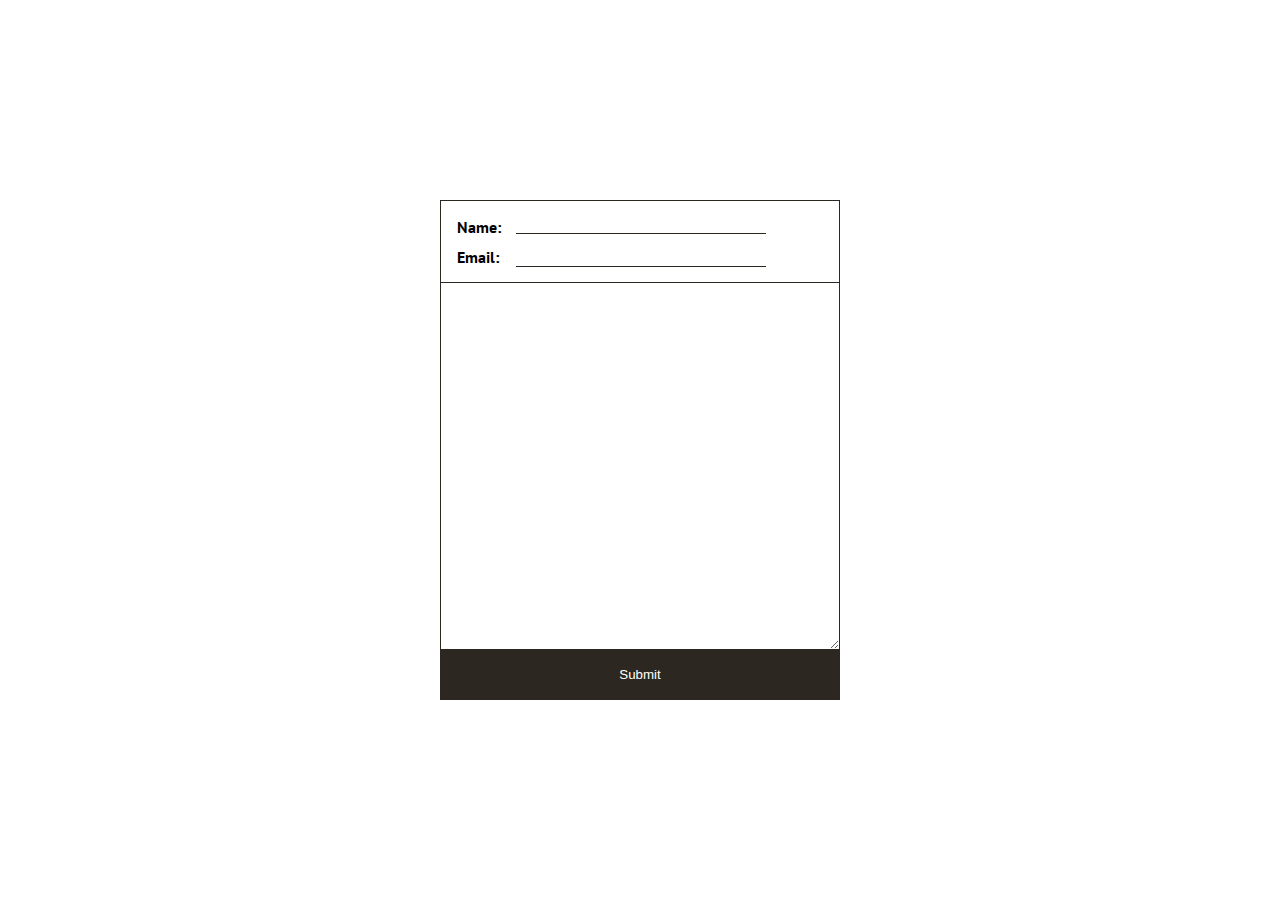
<file: pages/email.html>
<!DOCTYPE html>
<html lang="en">
  <head>
    <meta charset="UTF-8" />
    <meta http-equiv="X-UA-Compatible" content="IE=edge" />
    <meta name="viewport" content="width=device-width, initial-scale=1.0" />
    <title>Email Form</title>
    <link rel="stylesheet" href="email.css" />
    <link rel="preconnect" href="https://fonts.googleapis.com" />
    <link rel="preconnect" href="https://fonts.gstatic.com" crossorigin />
    <link
      href="https://fonts.googleapis.com/css2?family=PT+Sans&family=Poppins:wght@200;300&display=swap"
      rel="stylesheet"
    />
  </head>
  <body>
    <div class="emailForm">
      <form action="https://formsubmit.co/reidencodes@gmail.com" method="POST">
        <input type="hidden" name="_captcha" value="false" />
        <input
          type="hidden"
          name="_next"
          value="https://reidenx.github.io/thankyou/"
        />
        <div class="upperSection">
          <div class="labeForEmailAndName">
            <h4 class="label">Name:</h4>
            <h4 class="label">Email:</h4>
          </div>
          <div class="nameAndEmail">
            <input type="text" name="name" />
            <input type="email" name="email" required />
          </div>
        </div>

        <div class="message">
          <textarea
            name="message"
            id="messageBox"
            cols="30"
            rows="10"
          ></textarea>
        </div>
        <div class="submitButton">
          <button type="submit">Submit</button>
        </div>
      </form>
    </div>
  </body>
</html>
</file>
<file: pages/email.css>
* {
  margin: 0;
  padding: 0;
  box-sizing: border-box;
}

body {
  justify-content: center;
  align-items: center;
  height: 100vh;
  font-family: "PT Sans", sans-serif;
}

body,
.emailForm,
.nameAndEmail,
form,
.labeForEmailAndName {
  display: flex;
}

.emailForm {
  width: 400px;
  height: 500px;
  max-width: 90%;
  justify-content: center;
  border: solid 1px #2c2720;
}

form {
  width: 100%;
  height: 100%;
  overflow: hidden;
}

.nameAndEmail,
form,
.labeForEmailAndName {
  flex-direction: column;
}

.labeForEmailAndName {
  gap: 10px;
}

.nameAndEmail {
  padding-top: 1px;
  justify-content: space-between;
}

.nameAndEmail input {
  border: none;
  width: 250px;
  border-bottom: solid 1px #2c2720;
  outline: none;
}

.upperSection {
  display: flex;
  gap: 15px;
  padding: 1em;
}

.message {
  width: 100%;
  height: 100%;
  max-height: 100%;
}

#messageBox {
  width: 100%;
  height: 100%;
  border: none;
  padding: 2em;
  outline: solid 1px #2c2720;
}

.submitButton button {
  width: 100%;
  height: 50px;
  border-radius: 0;
  background-color: #2c2720;
  color: #fff;
  border: none;
  cursor: pointer;
}
</file>
